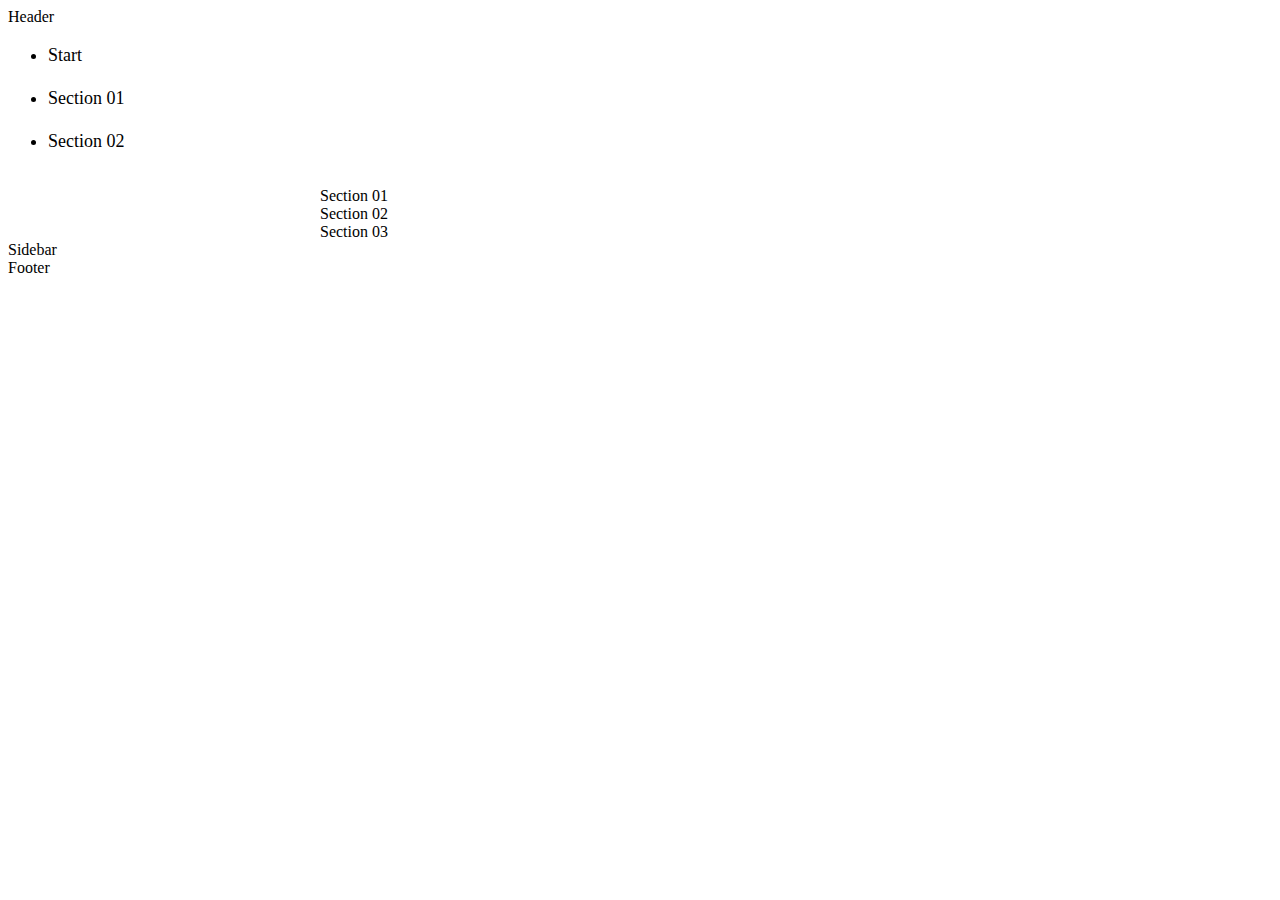
<file: index.html>
<!DOCTYPE html>
<html lang="de">
<head>
    <meta charset="UTF-8">
    <meta http-equiv="X-UA-Compatible" content="IE=edge">
    <meta name="viewport" content="width=device-width, initial-scale=1.0">
    <title>Meine erste Htmlseite</title></head>
    <body>
         <!-- Header (Logo,...) -->
         <header>Header</header>
            
         <!-- Menü (Links) -->
         <nav>
            <ul>
                <li>Start</li>
                <li>Section 01</li>
                <li>Section 02</li>
            </ul>
         </nav>
    
         <!-- Hauptinhalt (Titel, Text, Links, ...) -->
         <main>
             
            <section id="start">Section 01</section>
           
            <section id="section-01">Section 02</section>
    
            <section id="section-02">Section 03</section>
           
         </main>
       <style>html {
         scroll-behavior: smooth;
       }
 
       main{
         max-width: 640px;
         margin-left: auto;
         margin-right: auto;
       }
 
       p{
         line-height: 1.5;
         font-size: 1.125rem;
       }
 
       li{
         padding-bottom: 1rem;
         line-height: 1.5;
         font-size: 1.125rem;
       }
 </style>
         <!-- Sidebar (Nebeninformationen) -->
         <aside>Sidebar</aside>
    
         <!-- Footer (Adresse, Kontaktangaben, Copyright, Links, ...) -->
         <footer>Footer</footer>
    </body>
    
    </html>
</file>
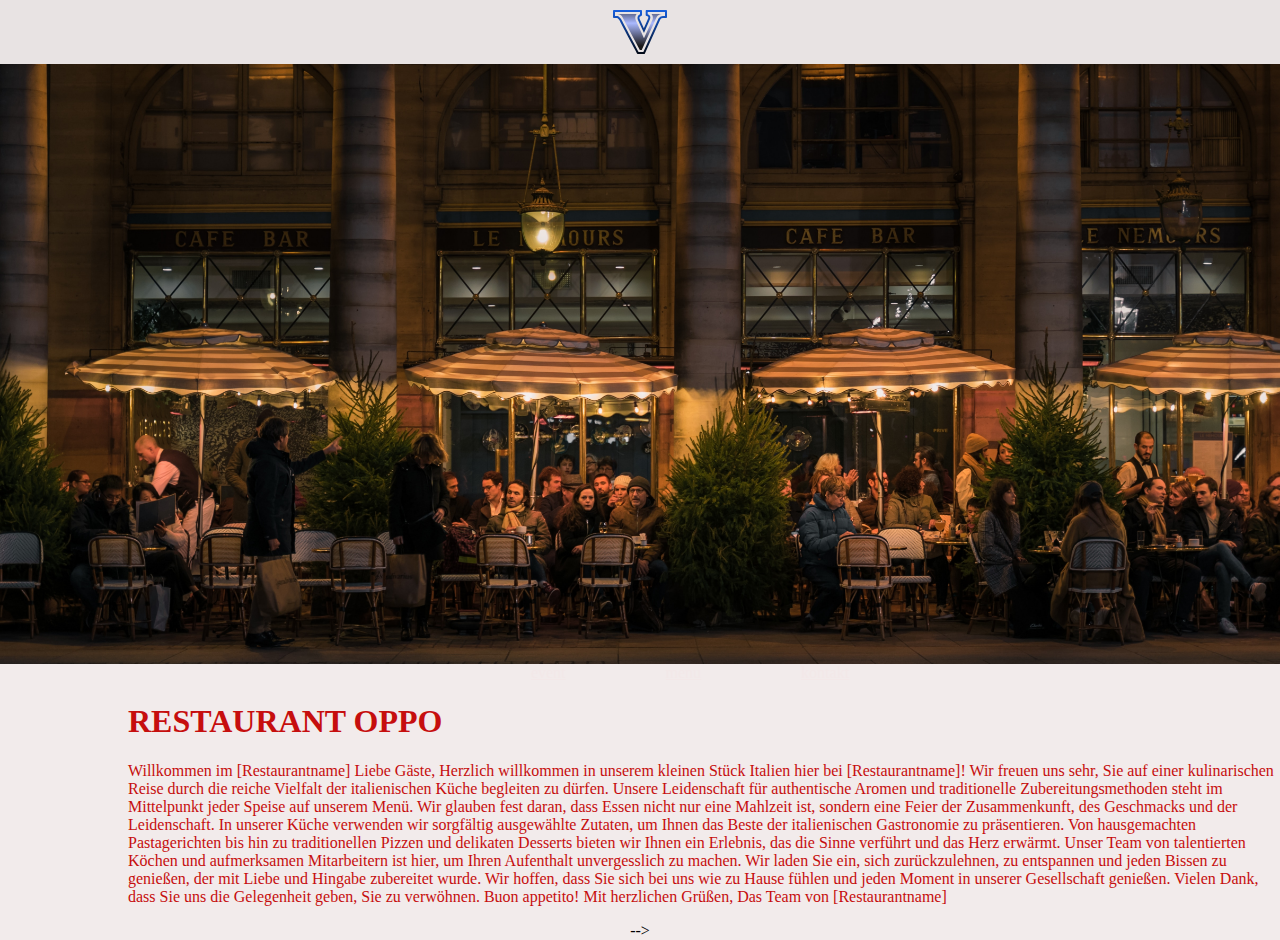
<file: website.html>
<html>
<head>
<title>OPPO RESTAURANT</title>
<meta charsct-UTF-0 D>
<meta name="viewport" content="width=device=width, initial-scale=-1.0" /> 
<link rel="stylesheet" href="styles.css">

</head>
<body>
    <header class="mitte"> 
    <a href= "/">
    <div></div>
         
    <img 
    width="100%"
    src="icons8-gta-5.svg" alt="">
    </header>


<div id="teaser">
    <img     
        src="bild.jpg" 
        alt="">
</div>
<nav>
    <ul class="mitte">
        <li><a href="/#motivation">event </a></li>
        <li><a href="/">menu  </a></li>
        <li><a href="/">kontakt</a></li>
    
    </ul>
</nav>

<section id="RESTAURANT OPPO"> 
    <h1>RESTAURANT OPPO</h1>
    <p>Willkommen im [Restaurantname]
        Liebe Gäste,
        
        Herzlich willkommen in unserem kleinen Stück Italien hier bei [Restaurantname]! Wir freuen uns sehr, Sie auf einer kulinarischen Reise durch die reiche Vielfalt der italienischen Küche begleiten zu dürfen.
        
        Unsere Leidenschaft für authentische Aromen und traditionelle Zubereitungsmethoden steht im Mittelpunkt jeder Speise auf unserem Menü. Wir glauben fest daran, dass Essen nicht nur eine Mahlzeit ist, sondern eine Feier der Zusammenkunft, des Geschmacks und der Leidenschaft.
        
        In unserer Küche verwenden wir sorgfältig ausgewählte Zutaten, um Ihnen das Beste der italienischen Gastronomie zu präsentieren. Von hausgemachten Pastagerichten bis hin zu traditionellen Pizzen und delikaten Desserts bieten wir Ihnen ein Erlebnis, das die Sinne verführt und das Herz erwärmt.
        
        Unser Team von talentierten Köchen und aufmerksamen Mitarbeitern ist hier, um Ihren Aufenthalt unvergesslich zu machen. Wir laden Sie ein, sich zurückzulehnen, zu entspannen und jeden Bissen zu genießen, der mit Liebe und Hingabe zubereitet wurde.
        
        Wir hoffen, dass Sie sich bei uns wie zu Hause fühlen und jeden Moment in unserer Gesellschaft genießen. Vielen Dank, dass Sie uns die Gelegenheit geben, Sie zu verwöhnen.
        
        Buon appetito!
        
        Mit herzlichen Grüßen,
        
        Das Team von [Restaurantname]
        
        </p>
</section>

    


<footer>
     <ul class="mitte">
        <li> <a href=""></a></li>
        <li><a href="datenschutz"></a></li>
        <li><a href="kontakt"></a></li> -->

    </ul>
</footer>
</body>

</html>
</file>
<file: styles.css>
body{ 
    
    padding: 0%;
    margin:  0%;
    background-color: rgb(242, 235, 235);
    font-family: 'Times New Roman', Times, serif;
}

header{
    
    background-color: rgb(232, 227, 227);
    padding: o%;
    margin: 0%;
}

.mitte { 
    display: flex;
    justify-content: center;
    align-items: center;
}

#teaser
{ 
    width: 120%;
    height: 10px;
}
#teaser img {
    width:  100%;
    height: 100%;
    object-fit: cover;
}

@media screen and (min-width: 500px) {
    #teaser {height: 600px;}
    
}

footer ul, nav ul{
    list-style: none;
    margin: 0%;
    padding: 0%;
}
nav ul li a {
    color: rgb(243, 232, 232);
    font-weight: 600xp;
    padding: 50px;
}
section {
    background-image: none;
    color: rgb(198, 14, 14);
    max-width: 100%;
    margin-left: 0;
    margin-right: 0;
    padding-left: 10%;
    
}
h1 {
    margin-left: center;
    margin-right: auto;
    font-size: 200%; 
}
h2{
    font-size: 600%
}
</file>
